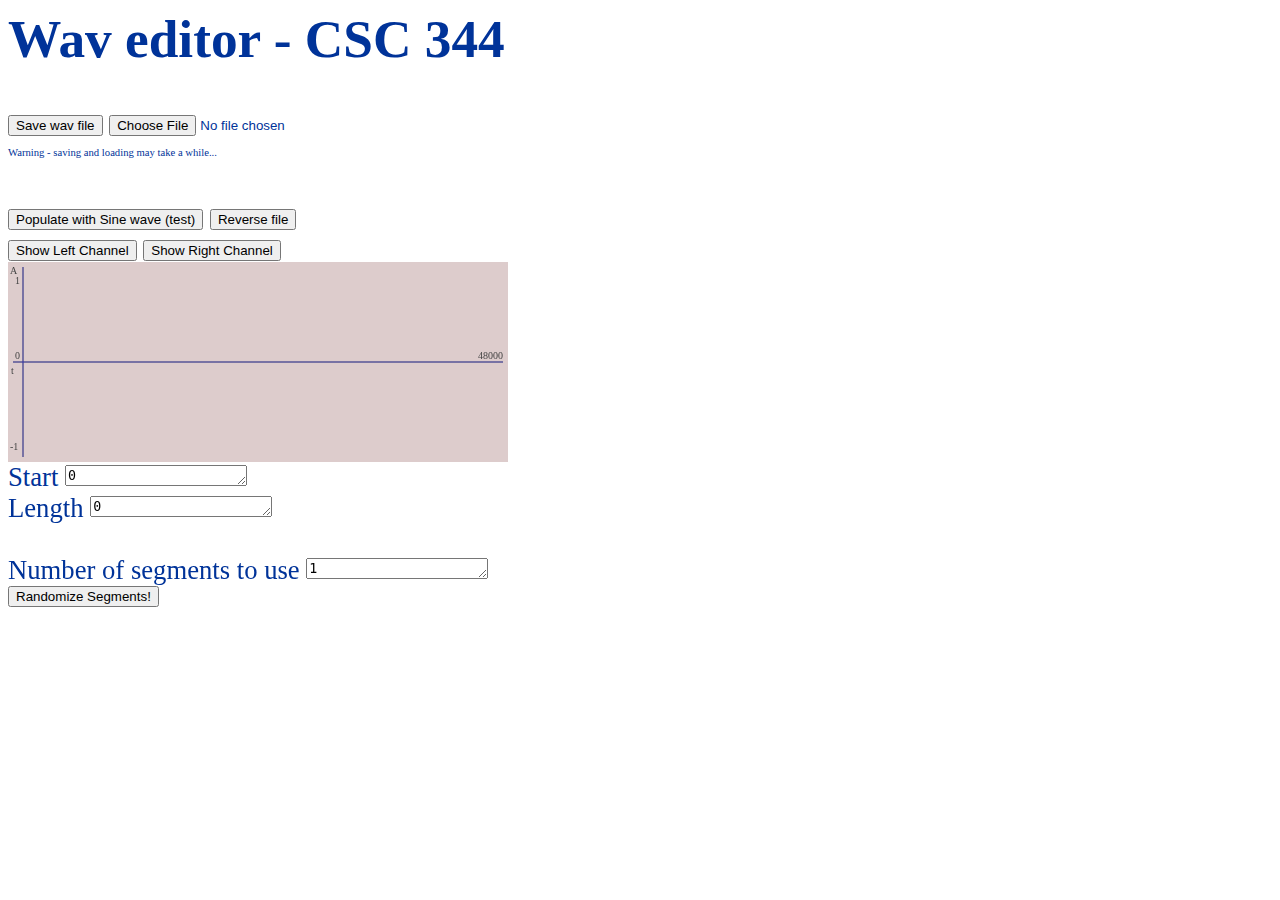
<file: project1/index.html>
<html>
<head>
	<title> Wav editor </title>
	
	<script type="text/javascript" src="Blob.js"> </script>
	<script type="text/javascript" src="FileSaver.js"> </script>
	<script src="code.js"> </script>
	<link rel="stylesheet" type="text/css" href="style.css" />
</head>
<body onload="updateCanvas(); loadListeners();">
	<div id="bar">
		<h1>Wav editor - CSC 344 </h1>
		<button onclick="savePiece(false);"> Save wav file </button>
		<input type="file" accept="audio/*"/>
		<br />
		<p style="font-size:8pt;">Warning - saving and loading may take a while...</p>
		<br />
		<button id="sine" onclick="popSine();"> Populate with Sine wave (test) </button>
		<button onclick="reverse();"> Reverse file </button>
		<br />
		<button onclick="setleft(true);"> Show Left Channel </button>
		<button onclick="setleft(false);"> Show Right Channel </button>
		
		<br />
		<canvas id="canvas" width=500 height=200> </canvas>
		
		<br />
		Start <textarea rows="1" colums="60" onchange="updateStart();" oninput="updateStart();" id="start">0</textarea>
		<br />
		Length <textarea rows="1" colums="60" onchange="updateLength();" oninput="updateLength();" id="length">0</textarea>
		<br> </br>
		Number of segments to use <textarea rows="1" colums="60" onchange="updateSegments();" oninput="updateSegments();" id="segments">1</textarea>
		<br />
		<button id="random" onclick="randomizeSegments();"> Randomize Segments! </button>
	</div>
</body>
</html>
</file>
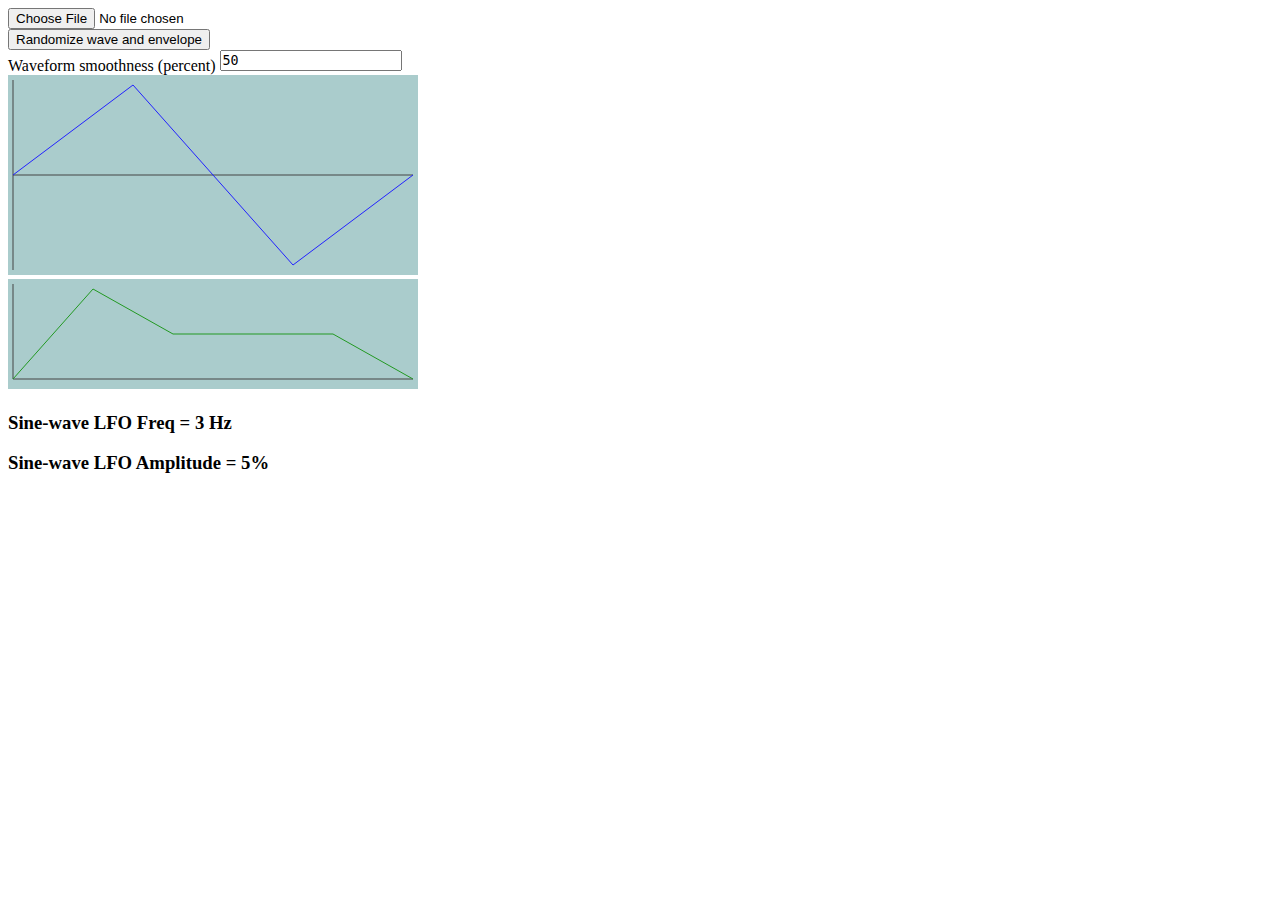
<file: project2(jasmid)/index.html>
<!DOCTYPE HTML>
<html>
	<head>
		<script src="code.js"> </script>
		<script src="stream.js"></script>
		<script src="midifile.js"></script>
		<script src="replayer.js"></script>
		<script src="synth.js"></script>
		<script src="audio.js"></script>
		<script>
			function play(file) {
				loadRemote(file, function(data) {
					midiFile = MidiFile(data);
					synth = Synth(44100);
					replayer = Replayer(midiFile, synth);
					audio = AudioPlayer(replayer);
				})
			}
			function loadListeners()
			{        
				console.log("Loading listeners");
				var fileInput = document.querySelector('input[type="file"]');
				fileInput.addEventListener('change', function(e) {
				    var reader = new FileReader();
				    reader.onload = function(e) {
						midiFile = MidiFile(this.result);
						console.log("loaded midi file");
						synth = Synth(44100);
						replayer = Replayer(midiFile, synth);
						audio = AudioPlayer(replayer);
						console.log("audio replay started");
				    };
				    reader.readAsBinaryString(this.files[0]);
				}, false);
			}
		</script>
	</head>
	<body onload="loadListeners(); clearCanvases();">
		<input type="file" accept="audio/midi"/>
		<br /> <button onclick="randomize();">Randomize wave and envelope</button>
		<br /> Waveform smoothness (percent)
			<textarea rows=1 id="smo" width=100 style="resize:none;" oninput="updateSmoothness();" onchange="updateSmoothness();">50</textarea>
		<br /> <canvas id="wave" width=410 height=200> </canvas>
		<br /> <canvas id="env" width=410 height=110> </canvas>
		<br /> <h3 id="freq">Sine-wave LFO Freq = 3 Hz</h3> <h3 id="amp">Sine-wave LFO Amplitude = 5%</h3>
	</body>
</html>
</file>
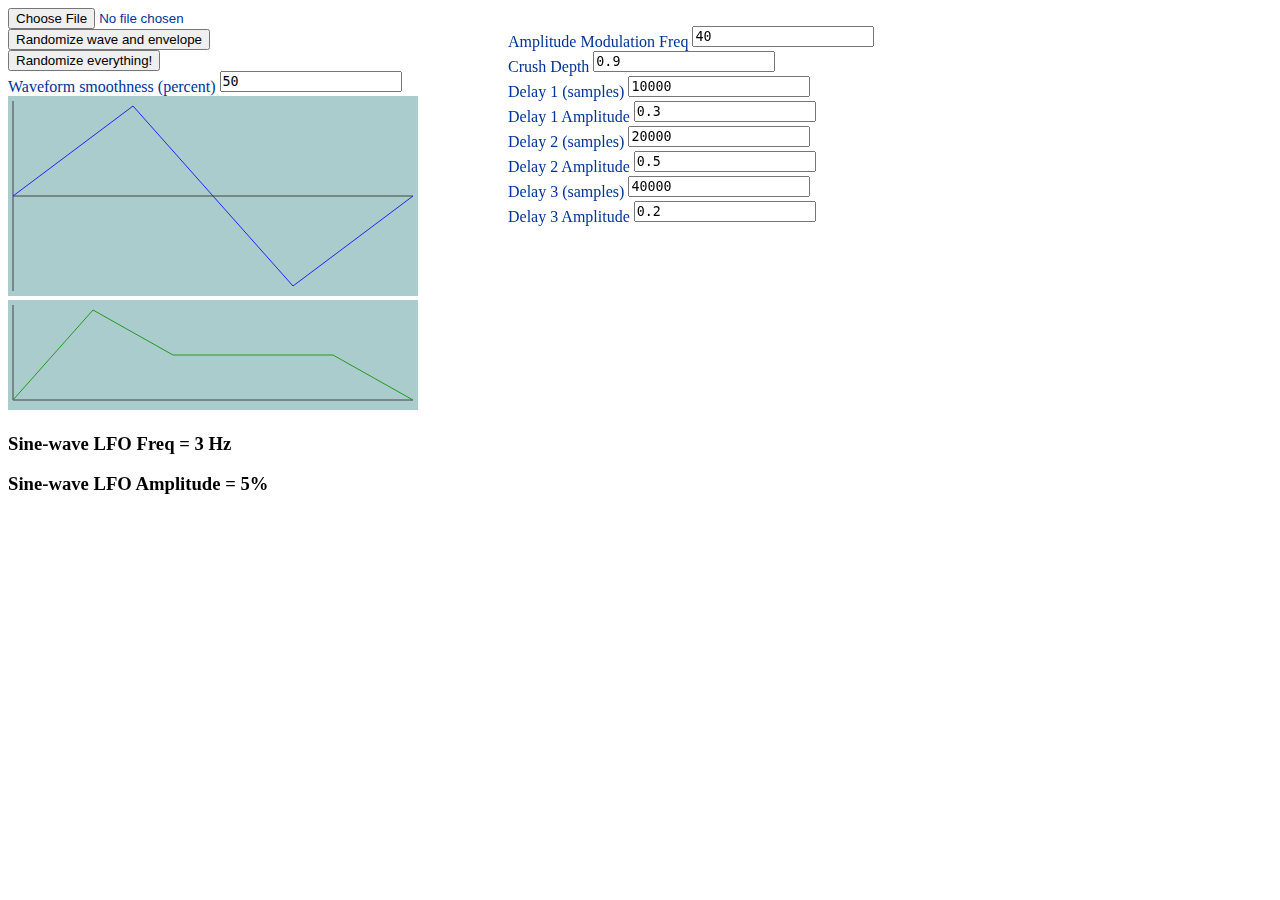
<file: project3/index.html>
<!DOCTYPE HTML>
<html>
	<head>
		<link rel="stylesheet" type="text/css" href="style.css" />
		<script src="code.js"> </script>
		<script src="stream.js"></script>
		<script src="midifile.js"></script>
		<script src="filter.js"></script>
		<script src="replayer.js"></script>
		<script src="synth.js"></script>
		<script src="audio.js"></script>
		<script>
			function play(file) {
				loadRemote(file, function(data) {
					midiFile = MidiFile(data);
					synth = Synth(44100);
					replayer = Replayer(midiFile, synth);
					audio = AudioPlayer(replaye1r);
				})
			}
			function loadListeners()
			{        
				console.log("Loading listeners");
				var fileInput = document.querySelector('input[type="file"]');
				fileInput.addEventListener('change', function(e) {
				    var reader = new FileReader();
				    reader.onload = function(e) {
						midiFile = MidiFile(this.result);
						console.log("loaded midi file");
						synth = Synth(44100);
						replayer = Replayer(midiFile, synth);
						audio = AudioPlayer(replayer);
						console.log("audio replay started");
				    };
				    reader.readAsBinaryString(this.files[0]);
				}, false);
			}
		</script>
	</head>
	<body onload="loadListeners(); clearCanvases();">
	<div class="wrapper">
		<div class="main">
			<input type="file" accept="audio/midi"/>
			<br /> <button onclick="randomize();">Randomize wave and envelope</button>
			<br /> <button onclick="randomizeAll();">Randomize everything!</button>
			<br /> Waveform smoothness (percent)
				<textarea rows=1 id="smo" width=100 style="resize:none;" oninput="updateSmoothness();" onchange="updateSmoothness();">50</textarea>
			<br /> <canvas id="wave" width=410 height=200> </canvas>
			<br /> <canvas id="env" width=410 height=110> </canvas>
			<br /> <h3 id="freq">Sine-wave LFO Freq = 3 Hz</h3> <h3 id="amp">Sine-wave LFO Amplitude = 5%</h3>
		</div>
		<div class="filters">
			<br /> Amplitude Modulation Freq
				<textarea rows=1 id="ampmod" width=100 style="resize:none;" oninput="updateAmpMod();" onchange="updateAmpMod();">40</textarea>		
			<br /> Crush Depth
				<textarea rows=1 id="crush" width=100 style="resize:none;" oninput="updateCrush();" onchange="updateCrush();">0.9</textarea>				
			<br /> Delay 1 (samples)
				<textarea rows=1 id="d1" width=100 style="resize:none;" oninput="updateD1();" onchange="updateD1();">10000</textarea>			
			<br /> Delay 1 Amplitude
				<textarea rows=1 id="d1a" width=100 style="resize:none;" oninput="updateD1A();" onchange="updateD1A();">0.3</textarea>		
			<br /> Delay 2 (samples)
				<textarea rows=1 id="d2" width=100 style="resize:none;" oninput="updateD2();" onchange="updateD2();">20000</textarea>				
			<br /> Delay 2 Amplitude
				<textarea rows=1 id="d2a" width=100 style="resize:none;" oninput="updateD2A();" onchange="updateD2A();">0.5</textarea>
			<br /> Delay 3 (samples)
				<textarea rows=1 id="d3" width=100 style="resize:none;" oninput="updateD3();" onchange="updateD3();">40000</textarea>					
			<br /> Delay 3 Amplitude
				<textarea rows=1 id="d3a" width=100 style="resize:none;" oninput="updateD3A();" onchange="updateD3A();">0.2</textarea>
		</div>
	</div>
	</body>
</html>
</file>
<file: project1/style.css>
body
{
	color: #003399; 
	font-size:20pt;
}

.bar
{
	width:500px; 
	float:left;
}


.wrapper
{
	width: 1200px;
	float: left;
}
</file>
<file: project3/style.css>
body
{
}

.wrapper
{
	width:1210px; 
	float:left;
}

.main
{
	width:500px; 
	float:left;
	color: #003399; 
	font-size:12pt;
}
.main h3
{
	color: #000000; 
	font-size:14pt;
}


.filters
{
	width: 600px;
	float: left;
	color: #003399; 
	font-size:12pt;
}
</file>
